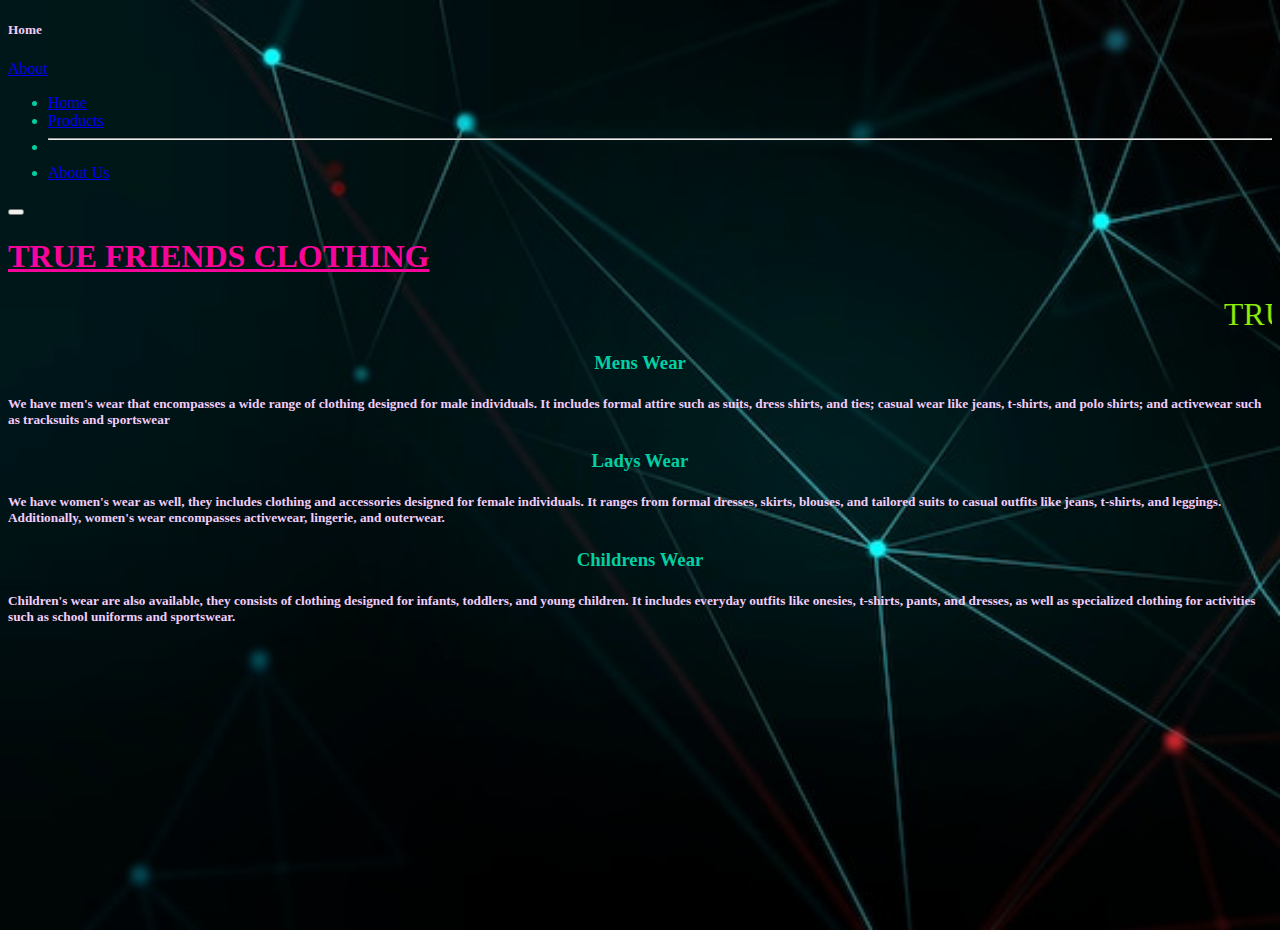
<file: index.html>
<!DOCTYPE html>
<html lang="en">
<head>
    <meta charset="UTF-8">
    <meta name="viewport" content="width=device-width, initial-scale=1.0">
    <title>Home Page</title>
    <link href="https://cdn.jsdelivr.net/npm/bootstrap@5.0.2/dist/css/bootstrap.min.css" rel="stylesheet" integrity="sha384-EVSTQN3/azprG1Anm3QDgpJLIm9Nao0Yz1ztcQTwFspd3yD65VohhpuuCOmLASjC" crossorigin="anonymous"> 
    <style>
    
        body {
          background-image:url("abstract-digita.jpg");

            height: 100vh;
            min-height: 400px;
            background-size: cover;
        }
        div{
          color:rgb(3, 207, 163);
        }
        marquee{
          font-size: xx-large; 
          color:#8cf306;
          display: inline-grid;
        }
        h4{
          color: rgb(228, 6, 191);
        }
        h5{
          color:#f2cdfa;
          text-size-adjust:xx-large ;
        }
        h3{
          text-align: center;
          size: xx-large;
        }
       
      </style>
</head>
<body> 
  <div class="collapse" id="navbarToggleExternalContent">
    <div class="bg-dark p-4">
      <h5 class="text-white h4">Home</h5>
      <li class="nav-item dropdown">
        <a class="nav-link dropdown-toggle" href="#" id="navbarScrollingDropdown" role="button" data-bs-toggle="dropdown" aria-expanded="false">
          About
        </a>
        <ul class="dropdown-menu" aria-labelledby="navbarScrollingDropdown">
          <li><a class="dropdown-item" href="#">Home</a></li>
          <li><a class="dropdown-item" href="Services.html">Products</a></li>
          <li><hr class="dropdown-divider"></li>
          <li><a class="dropdown-item" href="#">About Us</a></li>
        </ul>
      </li>
    </div>
  </div>
  <nav class="navbar navbar-dark bg-dark">
    <div class="container-fluid">
      <button class="navbar-toggler" type="button" data-bs-toggle="collapse" data-bs-target="#navbarToggleExternalContent" aria-controls="navbarToggleExternalContent" aria-expanded="false" aria-label="Toggle navigation">
        <span class="navbar-toggler-icon"></span>
      </button>
    </div>
  </nav>

    <div class="container-fluid p-5 background-image  text-white text-center">
  
      <h1 style="color: rgb(247, 5, 154);"><u>TRUE FRIENDS CLOTHING</u></h1> 
      <marquee >TRUE FRIENDS CLOTHING: Buy And Order Any Dress You Want</marquee>
    </div>
      
    <div class="container mt-5 text-white">
      <div class="row">
        <div class="col-sm-4">
          <h3>Mens Wear</h3>
          <h5> We have men's wear that encompasses a wide range of clothing designed for male individuals.
             It includes formal attire such as suits, dress shirts, and ties; casual wear like jeans,
             t-shirts, and polo shirts; and activewear such as tracksuits and sportswear</h5>
        </div>

        <div class="col-sm-4">
          <h3>Ladys Wear</h3>
          <h5>
            We have women's wear as well, they includes clothing and accessories designed for female individuals.
             It ranges from formal dresses, skirts, blouses, and tailored suits to casual outfits like jeans, t-shirts, and leggings. 
            Additionally, women's wear encompasses activewear, lingerie, and outerwear.
          </h5>
        </div>
        <div class="col-sm-4">
          <h3>Childrens Wear</h3>        
          <h5>
            Children's wear are also available, they consists of clothing designed for infants, toddlers, and young children. 
            It includes everyday outfits like onesies, t-shirts, pants, and dresses,
             as well as specialized clothing for activities such as school uniforms and sportswear. 
          </h5>
        </div>
      </div>
    </div>
    
    
    
    <script src="https://cdn.jsdelivr.net/npm/bootstrap@5.0.2/dist/js/bootstrap.bundle.min.js" integrity="sha384-MrcW6ZMFYlzcLA8Nl+NtUVF0sA7MsXsP1UyJoMp4YLEuNSfAP+JcXn/tWtIaxVXM" crossorigin="anonymous"></script>
</body>
</html>
</file>
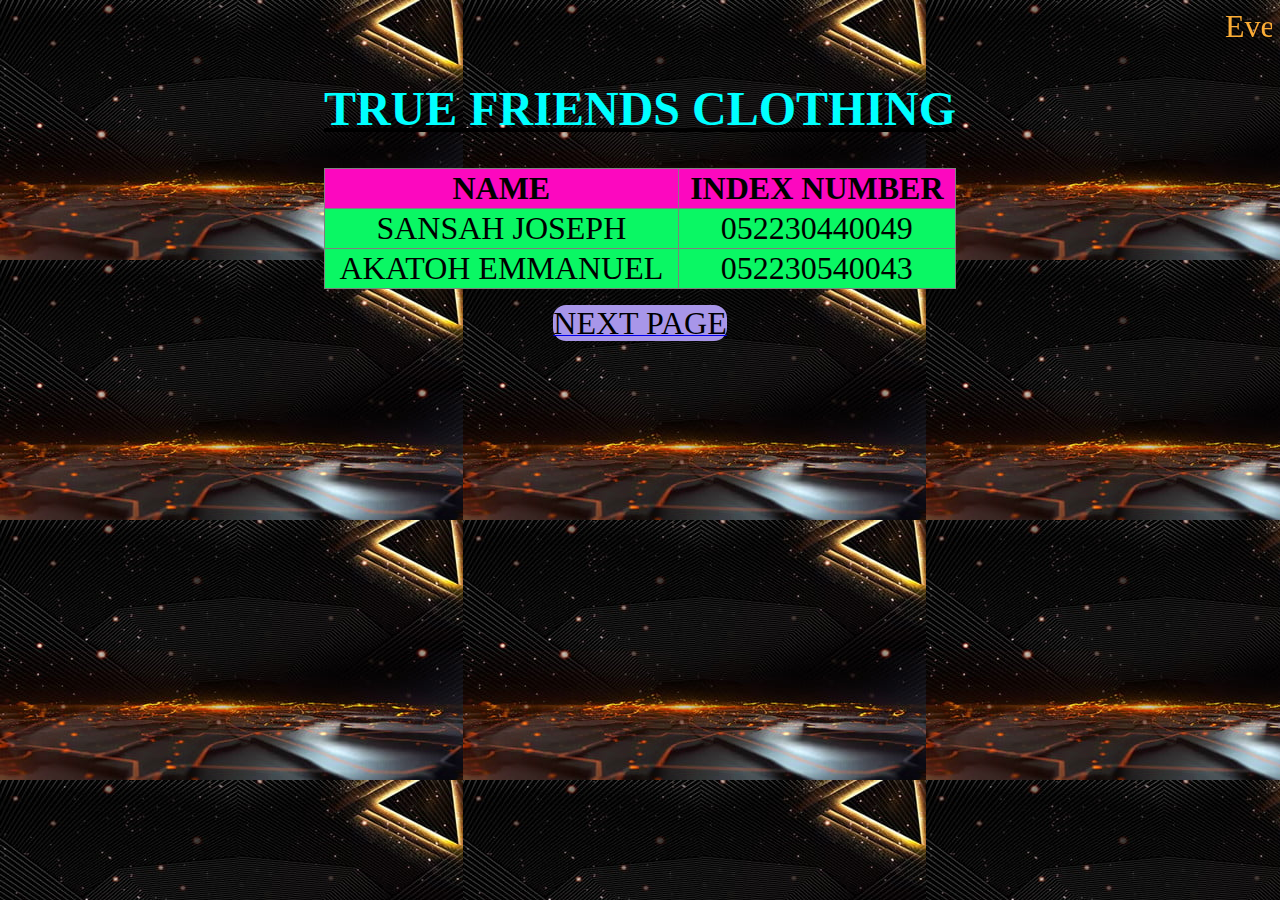
<file: Group.html>
<!DOCTYPE html>
<html lang="en">
<head>
    <meta charset="UTF-8">
    <meta name="viewport" content="width=device-width, initial-scale=1.0">
    <title>TRUE FRIENDS</title>
    <link href="https://cdn.jsdelivr.net/npm/bootstrap@5.0.2/dist/css/bootstrap.min.css" rel="stylesheet" integrity="sha384-EVSTQN3/azprG1Anm3QDgpJLIm9Nao0Yz1ztcQTwFspd3yD65VohhpuuCOmLASjC" crossorigin="anonymous"> 
</head>
<style>
    td{
        background-color: rgb(10, 247, 100);
    }
    body{
        background-image: url("pngtree-atmospheric-fashion.jpg");
    }
    h1{
        color: aqua;
    }
    marquee{
        color: hsl(36, 97%, 60%);
    }
</style>
<body>
    <table>
        <marquee direction ="left" style="font-size: xx-large;">
            Everything Is OnGod</marquee>
       <INs><h1 align="center" style="font-size: xxx-large;">TRUE FRIENDS CLOTHING</h1></INs>
        <table border="1" align="center" style="width: 50%;font-size: xx-large; height: fit-content;
        text-align: center; border-collapse: collapse;">
           
            <tr style="background-color: rgb(252, 8, 191);">
                <th>NAME</th>
                <th>INDEX NUMBER</th>
            </tr>
            <tr>
                <td>SANSAH JOSEPH</td>
                <td>052230440049</td>
            </tr>
            <tr>
                <td>AKATOH EMMANUEL</td>
                <td>052230540043</td>
            </tr>      
    </table>
    <p>
        <a href="index.html">
            <p style="text-align: center;">
            <buttons style=" border-radius: 13px; font-size:  50px; background-color:  rgb(168, 150, 233); color: 
            black; font-size: xx-large;">NEXT PAGE</button>
            </p>   
        </a>
    </p>
    <script src="https://cdn.jsdelivr.net/npm/bootstrap@5.0.2/dist/js/bootstrap.bundle.min.js" integrity="sha384-MrcW6ZMFYlzcLA8Nl+NtUVF0sA7MsXsP1UyJoMp4YLEuNSfAP+JcXn/tWtIaxVXM" crossorigin="anonymous"></script>
</body>
</html>
</file>
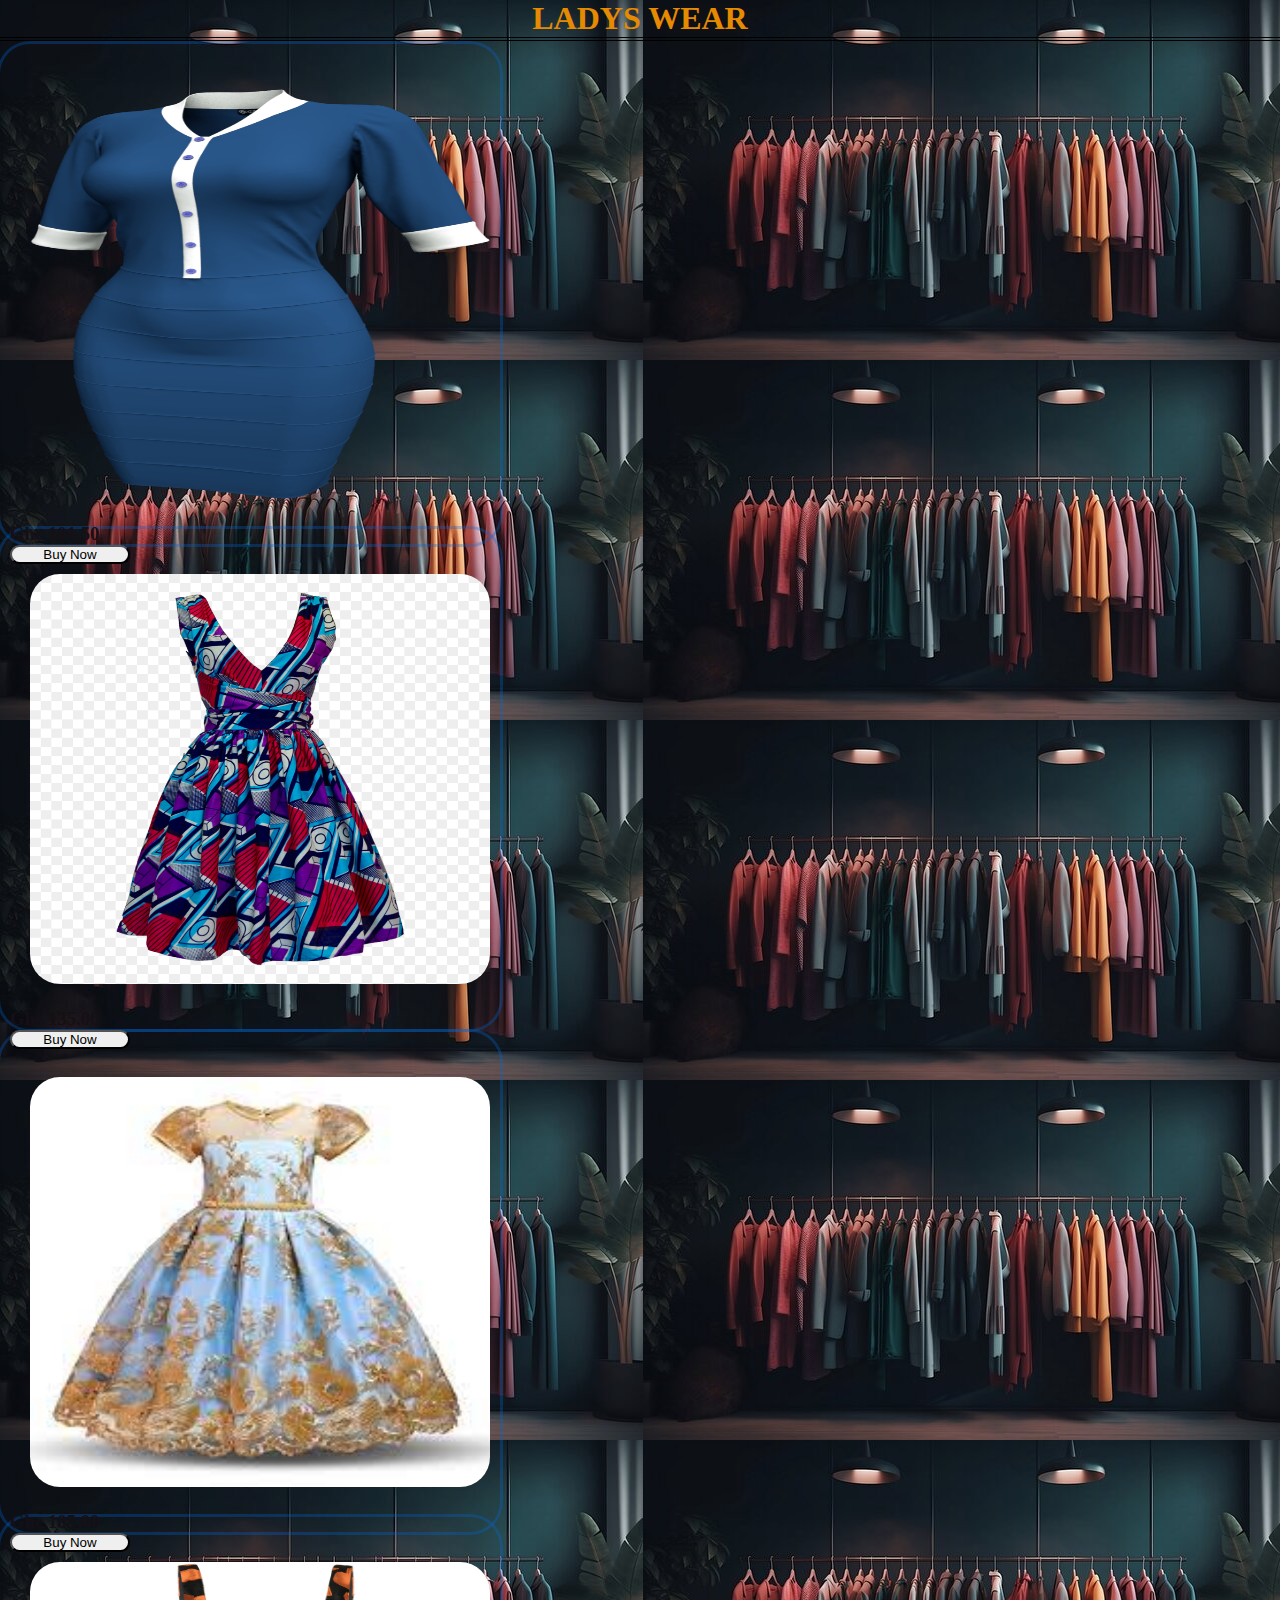
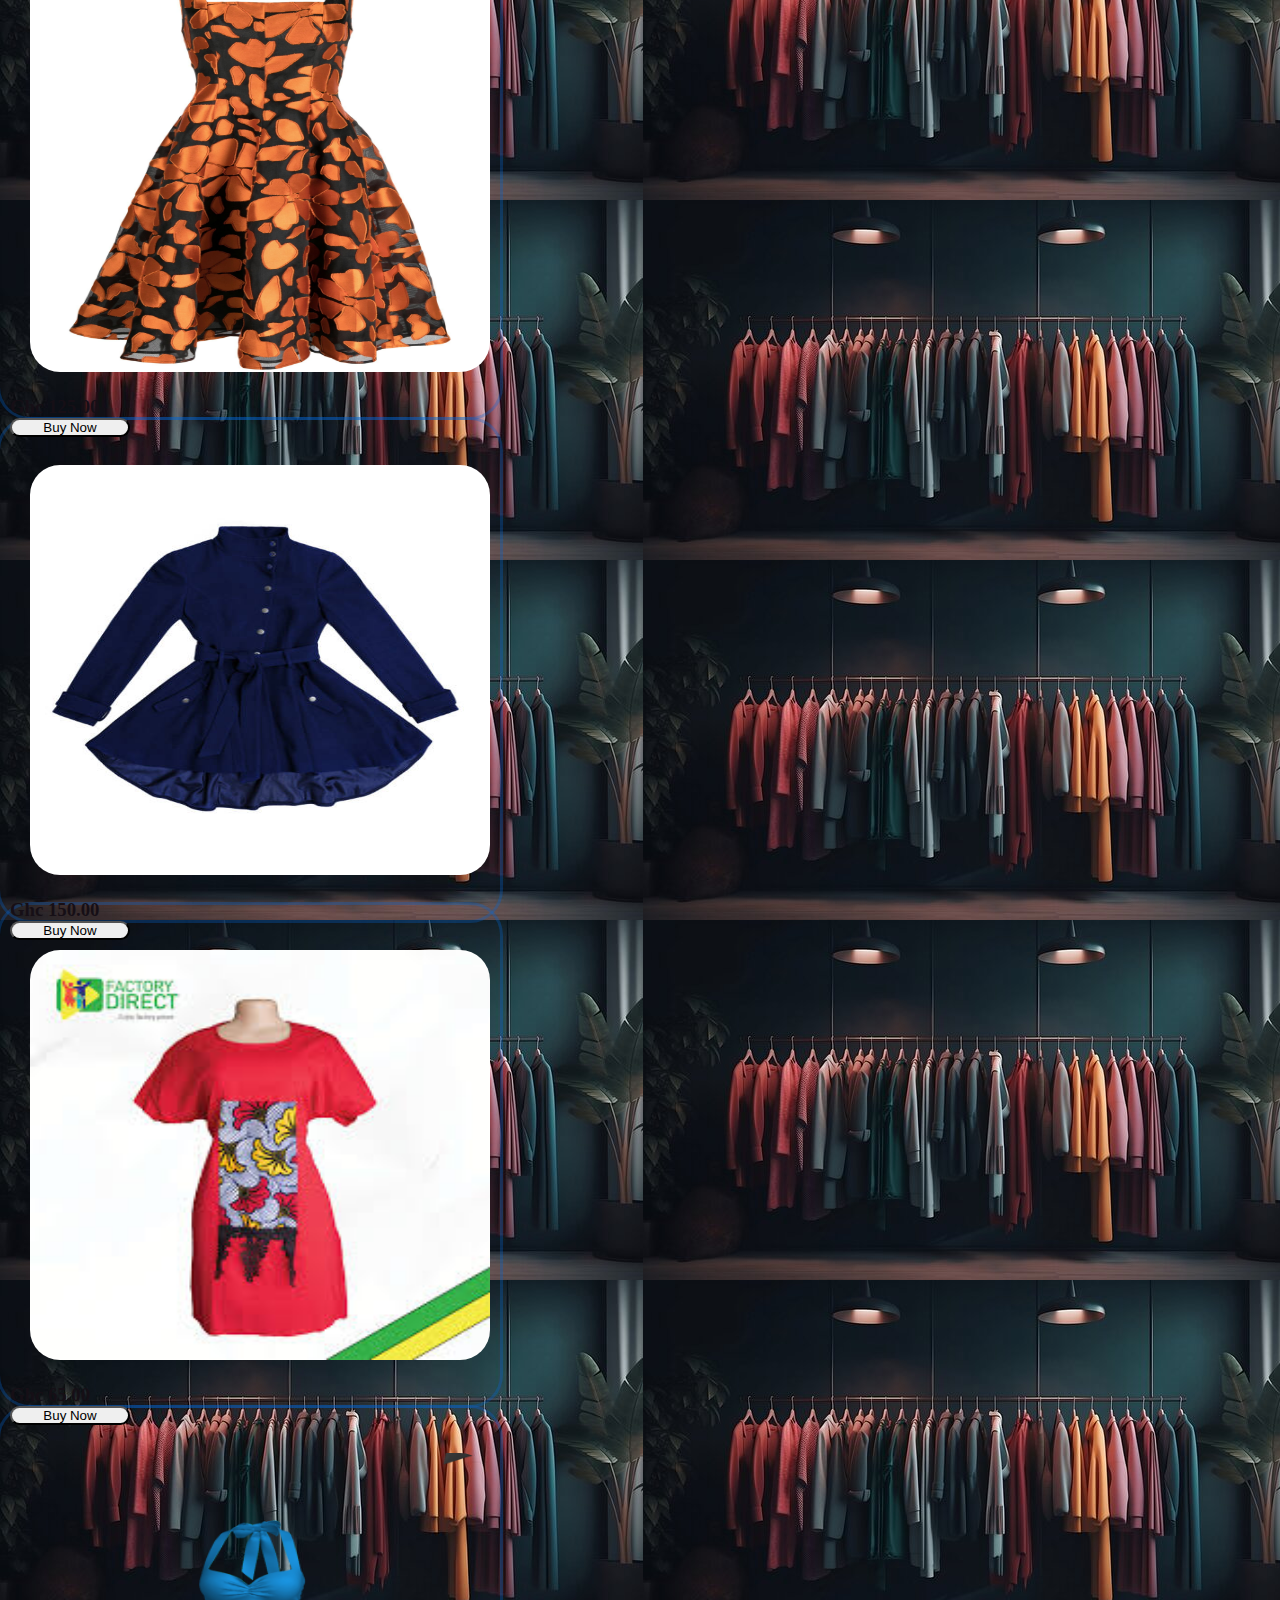
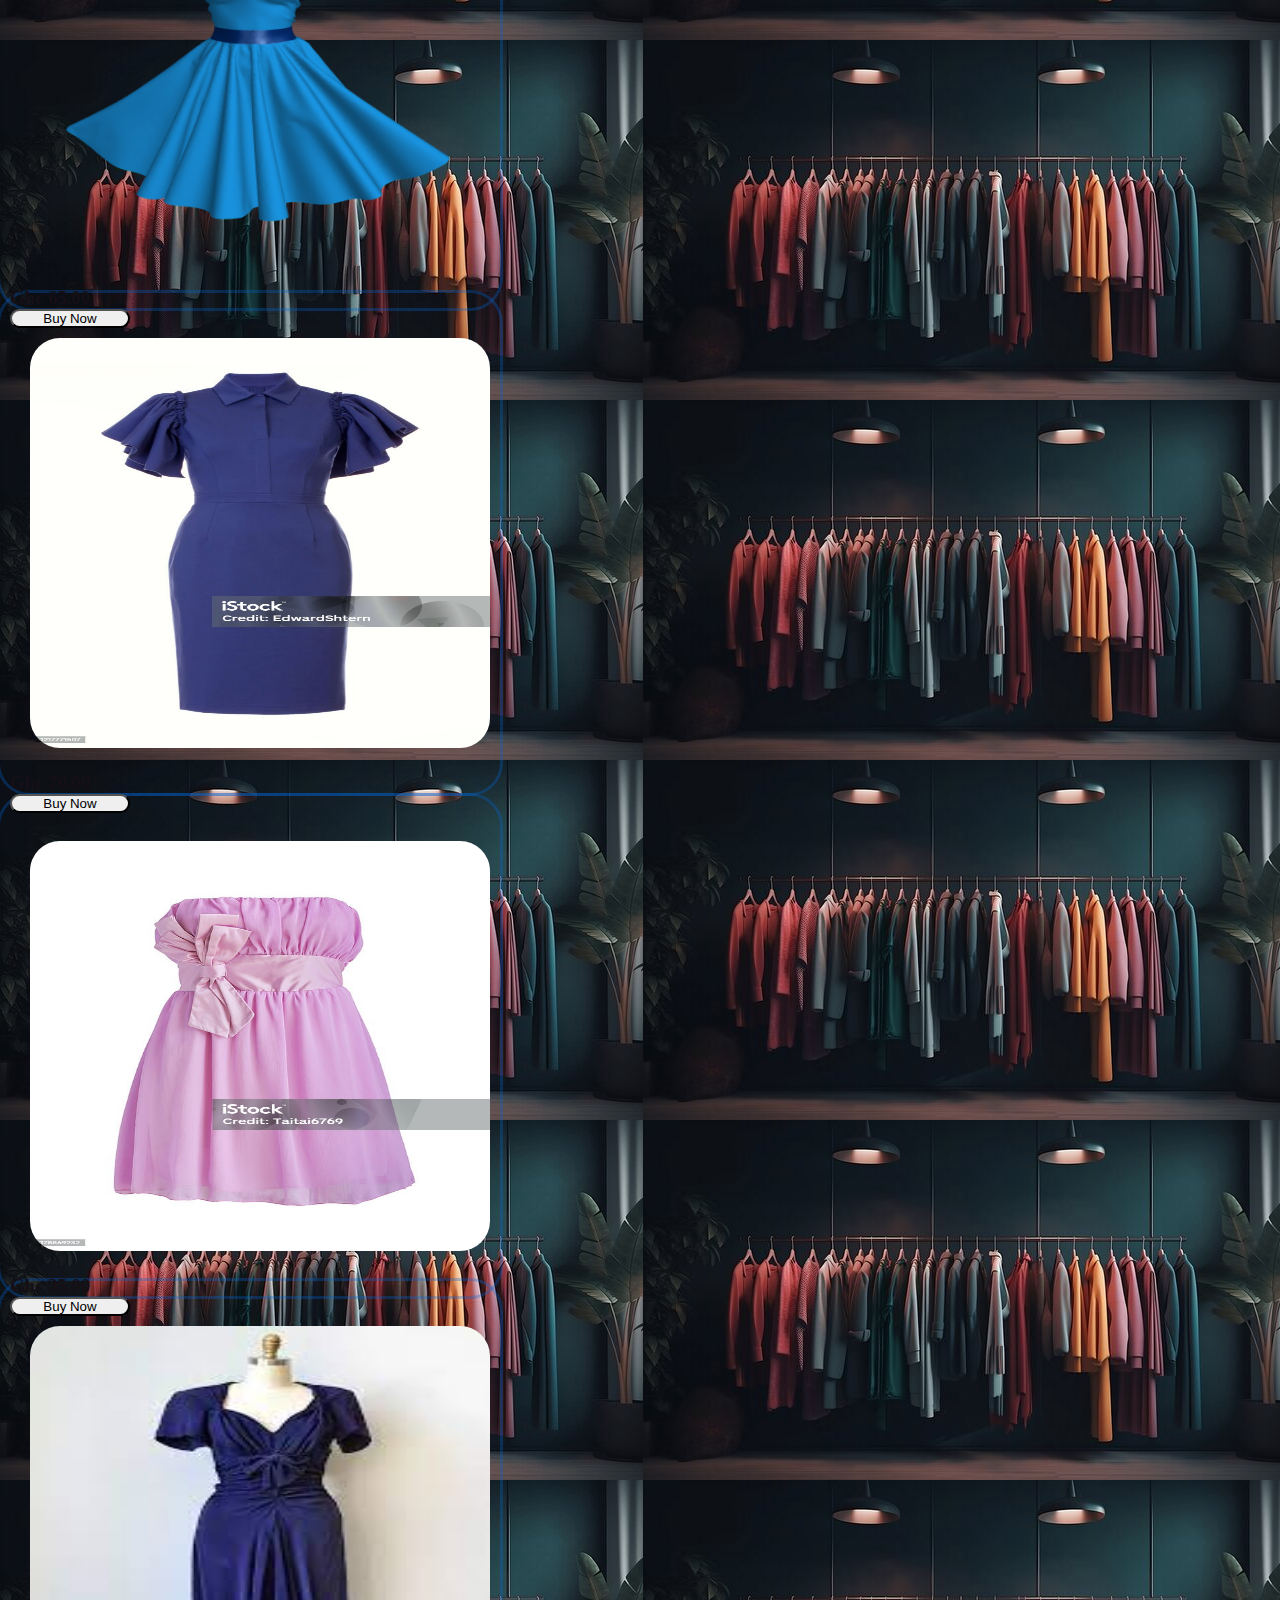
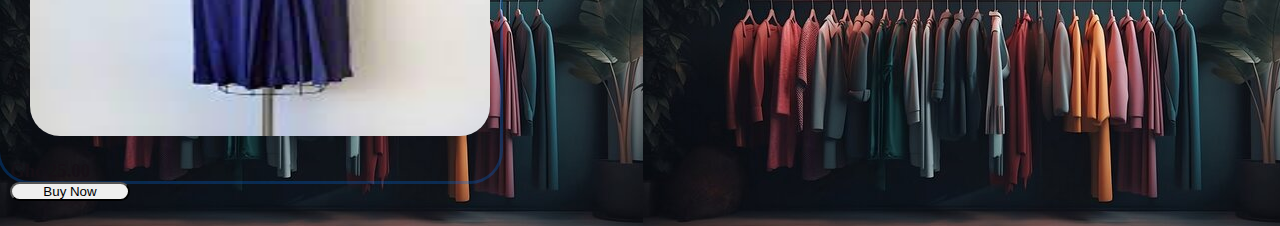
<file: ladys.html>
<!DOCTYPE html>
<html lang="en">
<head>
    <meta charset="UTF-8">
    <meta name="viewport" content="width=device-width, initial-scale=1.0">
    <title>Our Services</title>
    <link href="https://cdn.jsdelivr.net/npm/bootstrap@5.0.2/dist/css/bootstrap.min.css" rel="stylesheet" integrity="sha384-EVSTQN3/azprG1Anm3QDgpJLIm9Nao0Yz1ztcQTwFspd3yD65VohhpuuCOmLASjC" crossorigin="anonymous"> 
    <style>
        body{
            background-image:url("Fashion.jpg");
            color: rgb(22, 15, 22);
        }
    </style>
    <link rel="stylesheet" href="style2.css">
</head>
<body>
    <h1 style="text-align: center;size: xx-large; color: rgb(230, 138, 2);"> LADYS WEAR</h1>
    <br>
    <div class="container">
        <div class="row">
        <div class="col-sm-6 mb-3 mb-sm-0">
          <div class="card">
            <div class="card-body">
                <img src="Garment-Transparent.png" class="card-img-top">
              <h5 class="card-title"></h5>
              <div class="d-flex justify-content-around">
                <h3 class="card-title">Ghc 101.50</h3>
              <button class="btn btn-primary" >Buy Now</button>
            </div>
            </div>
          </div>
        </div>
        <div class="col-sm-6">
          <div class="card">
            <div class="card-body">
                <img src="kitenge-african-women-african.png" class="card-img-top">
              <div class="d-flex justify-content-around">
                <h3 class="card-title">Ghc 135.00</h3>
                <button class="btn btn-primary text-left" >Buy Now</button>
              </div>
            </div>
          </div>
        </div>
      </div>
    </div>
    <br>
   <div class="container">
        <div class="row">
          <div class="col-sm-6 mb-3 mb-sm-0">
           <div class="card">
            <div class="card-body">
                <img src="images (5).jpeg" class="card-img-top">
              <h5 class="card-title"></h5>
              <div class="d-flex justify-content-around">
                <h3 class="card-title">Ghc 105.00</h3>
              <button class="btn btn-primary" >Buy Now</button>
            </div>
            </div>
          </div>
        </div>
        <div class="col-sm-6">
          <div class="card">
            <div class="card-body">
                <img src="L_51750980_2048.jpg" class="card-img-top">
              <div class="d-flex justify-content-around">
                <h3 class="card-title">Ghc 125.00</h3>
                <button class="btn btn-primary text-left" >Buy Now</button>
              </div>

            </div>
          </div>
        </div>
      </div>
     </div>

    <br>
    <div class="container">
     <div class="row">
        <div class="col-sm-6 mb-3 mb-sm-0">
          <div class="card">
            <div class="card-body">
                <img src="istockphoto6-853263896-612x612.jpg" class="card-img-top">
              <h5 class="card-title"></h5>
              <div class="d-flex justify-content-around">
                <h3 class="card-title">Ghc 150.00</h3>
              <button class="btn btn-primary" >Buy Now</button>
            </div>
            </div>
          </div>
        </div>
        <div class="col-sm-6">
          <div class="card">
            <div class="card-body">
                <img src="images (6).jpeg" class="card-img-top">
              <div class="d-flex justify-content-around">
                <h3 class="card-title">Ghc 65.00</h3>
                <button class="btn btn-primary text-left" >Buy Now</button>
              </div>

            </div>
          </div>
        </div>
      </div>
    </div>

    <br>
    <div class="container">
      <div class="row">
        <div class="col-sm-6 mb-3 mb-sm-0">
         <div class="card">
          <div class="card-body">
              <img src="KaU7ZT-blue-women-dress-clothes-hd-image.png" class="card-img-top">
            <h5 class="card-title"></h5>
            <div class="d-flex justify-content-around">
              <h3 class="card-title">Ghc 65.00</h3>
            <button class="btn btn-primary" >Buy Now</button>
          </div>
          </div>
        </div>
      </div>
      <div class="col-sm-6">
        <div class="card">
          <div class="card-body">
              <img src="istockphoto8-1217771507-1024x1024.jpg" class="card-img-top">
            <div class="d-flex justify-content-around">
              <h3 class="card-title">Ghc 70.00</h3>
              <button class="btn btn-primary text-left" >Buy Now</button>
            </div>

          </div>
        </div>
      </div>
    </div>
   </div>

   <br>
   <div class="container">
    <div class="row">
      <div class="col-sm-6 mb-3 mb-sm-0">
       <div class="card">
        <div class="card-body">
            <img src="istockphoto8-178869232-1024x1024.jpg" class="card-img-top">
          <h5 class="card-title"></h5>
          <div class="d-flex justify-content-around">
            <h3 class="card-title">Ghc 35.00</h3>
          <button class="btn btn-primary" >Buy Now</button>
        </div>
        </div>
      </div>
    </div>
    <div class="col-sm-6">
      <div class="card">
        <div class="card-body">
            <img src="images (4).jpeg "class="card-img-top">
          <div class="d-flex justify-content-around">
            <h3 class="card-title">Ghc 25.00</h3>
            <button class="btn btn-primary text-left" >Buy Now</button>
          </div>

        </div>
      </div>
    </div>
  </div>
 </div>



    <script src="https://cdn.jsdelivr.net/npm/bootstrap@5.0.2/dist/js/bootstrap.bundle.min.js" integrity="sha384-MrcW6ZMFYlzcLA8Nl+NtUVF0sA7MsXsP1UyJoMp4YLEuNSfAP+JcXn/tWtIaxVXM" crossorigin="anonymous"></script>
</body>
</html>
</file>
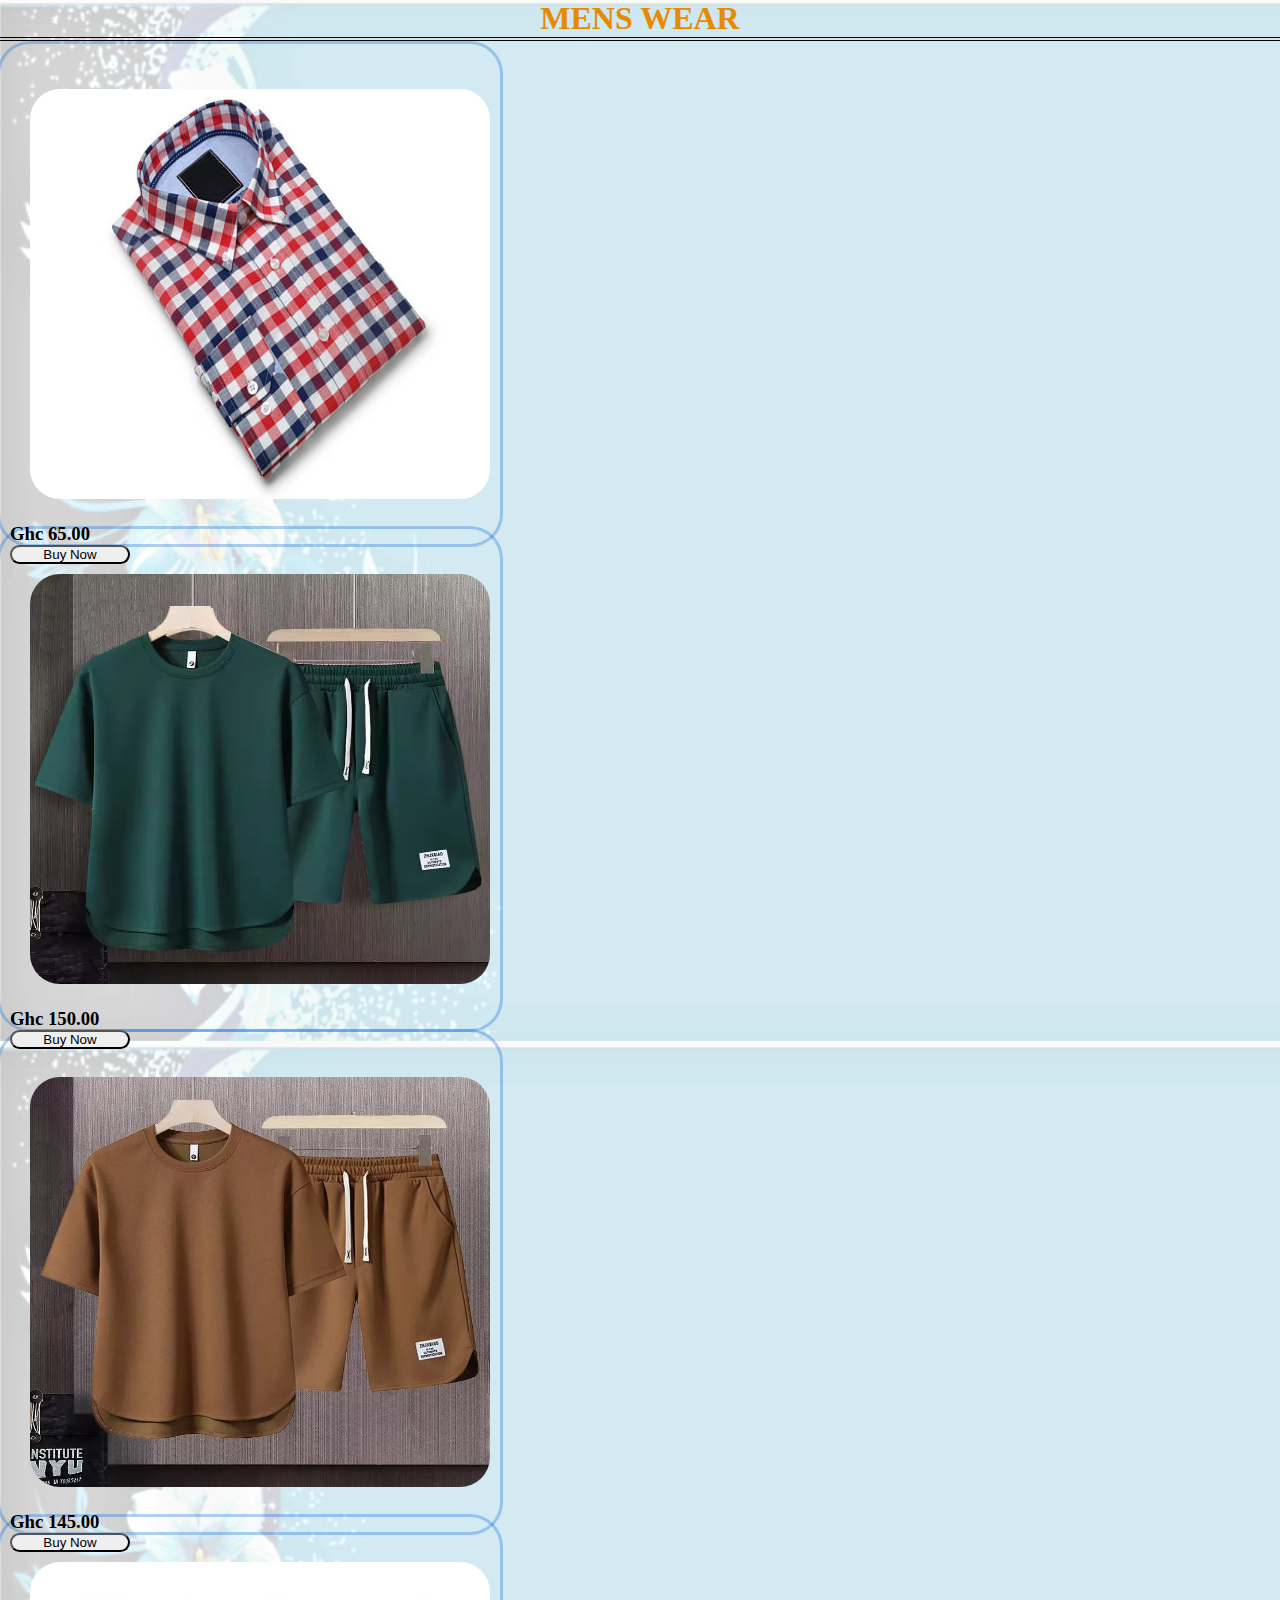
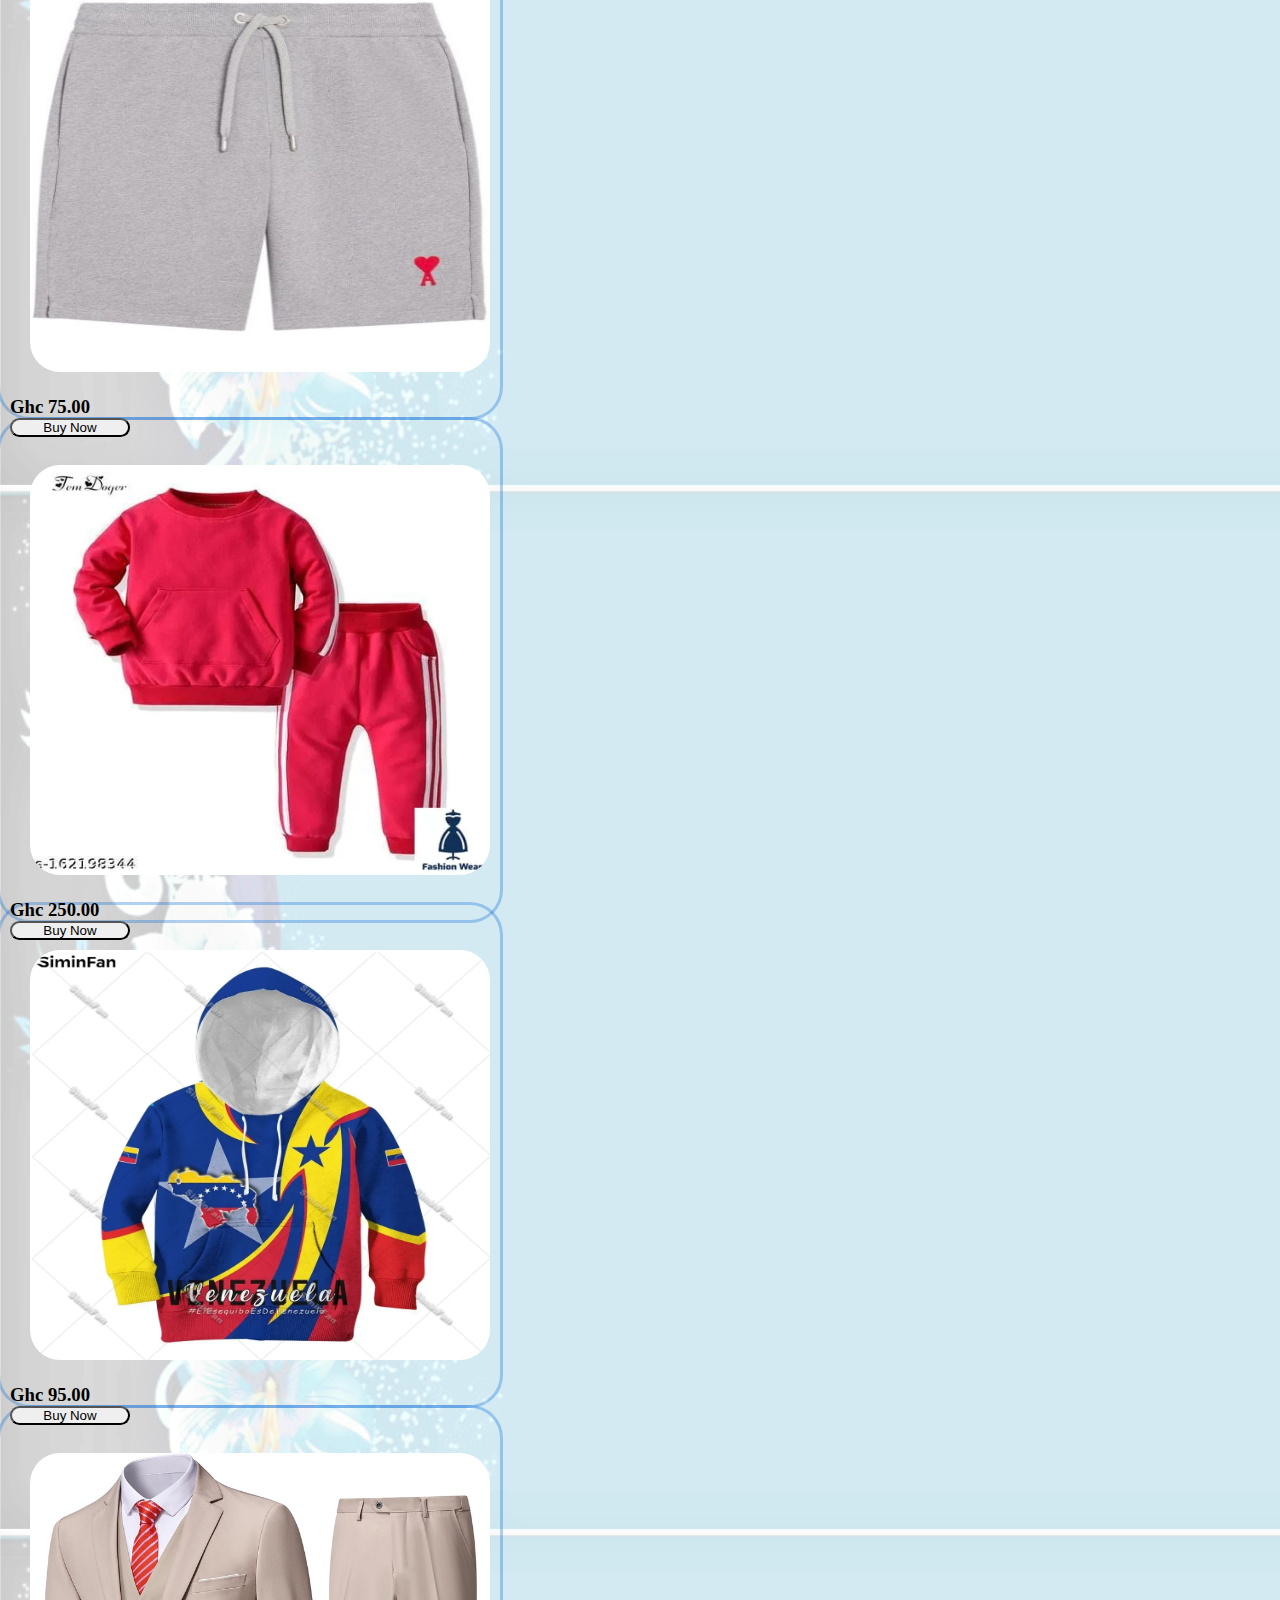
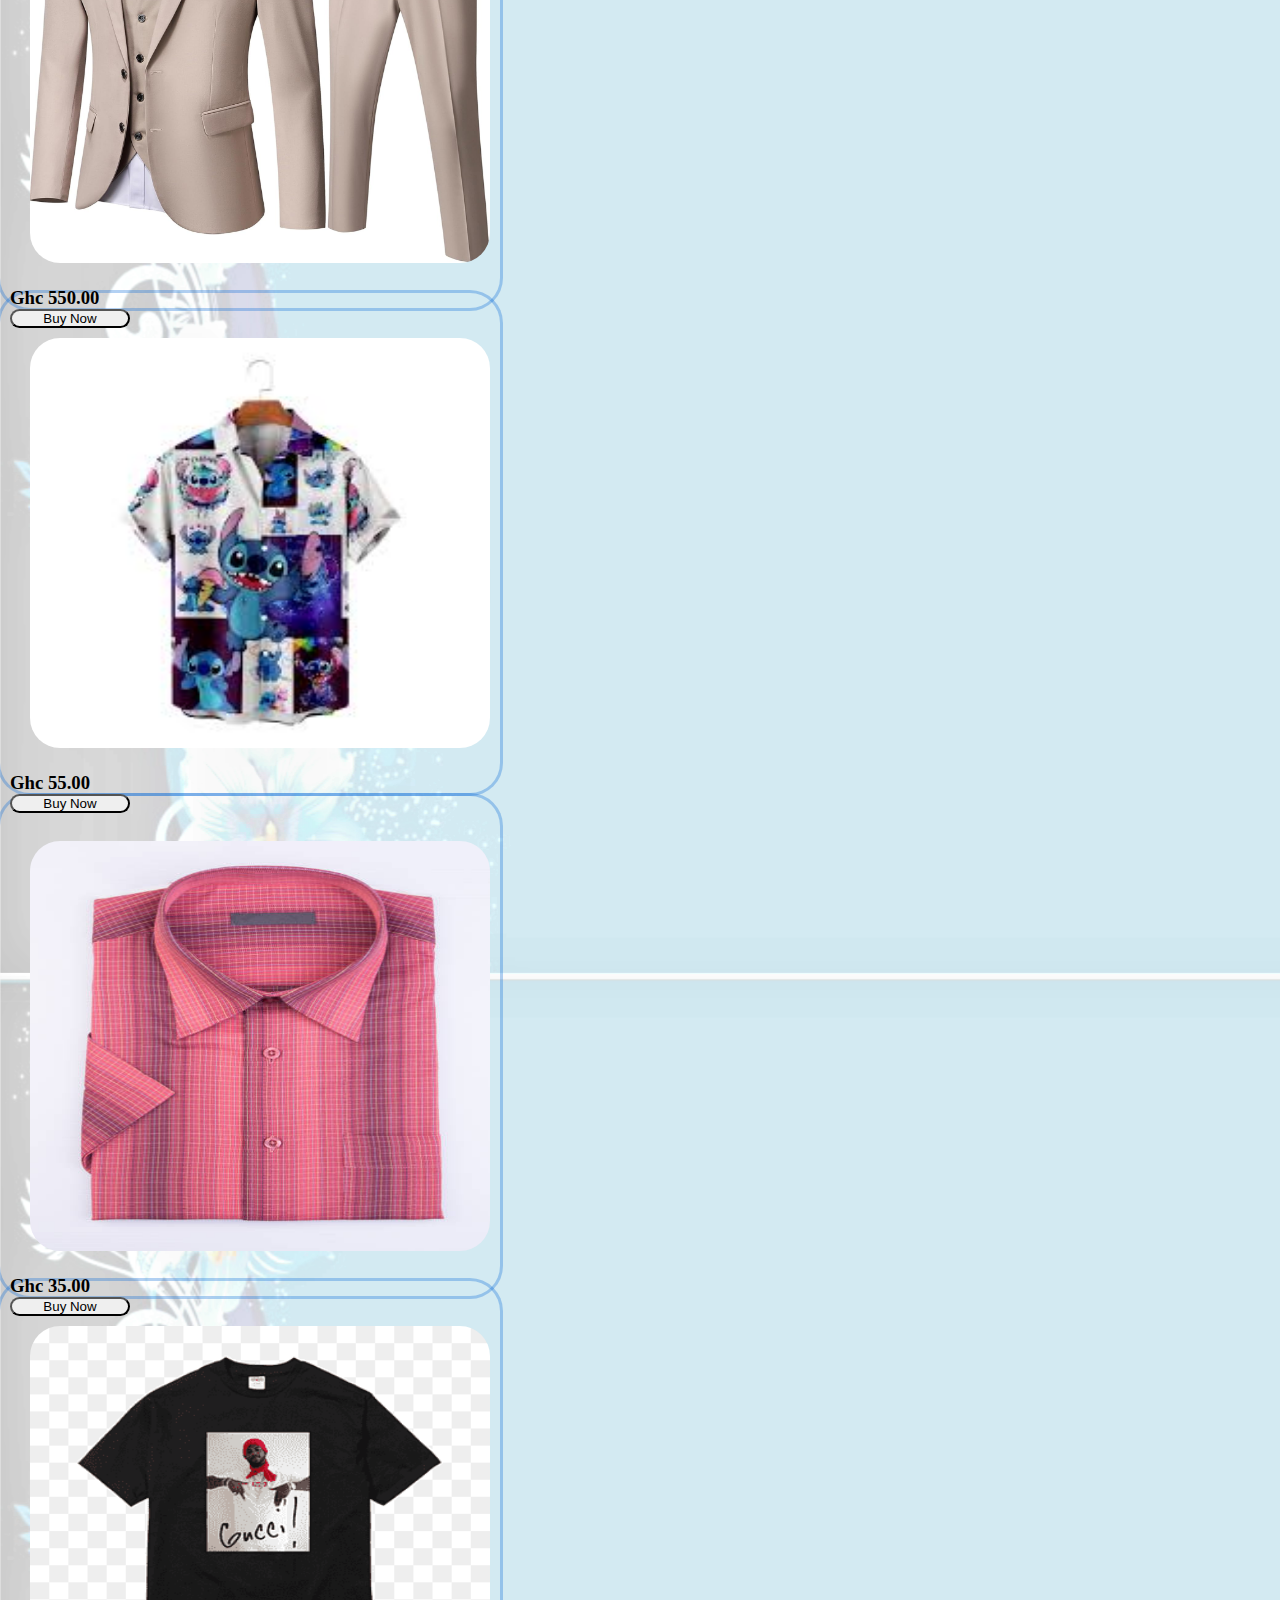
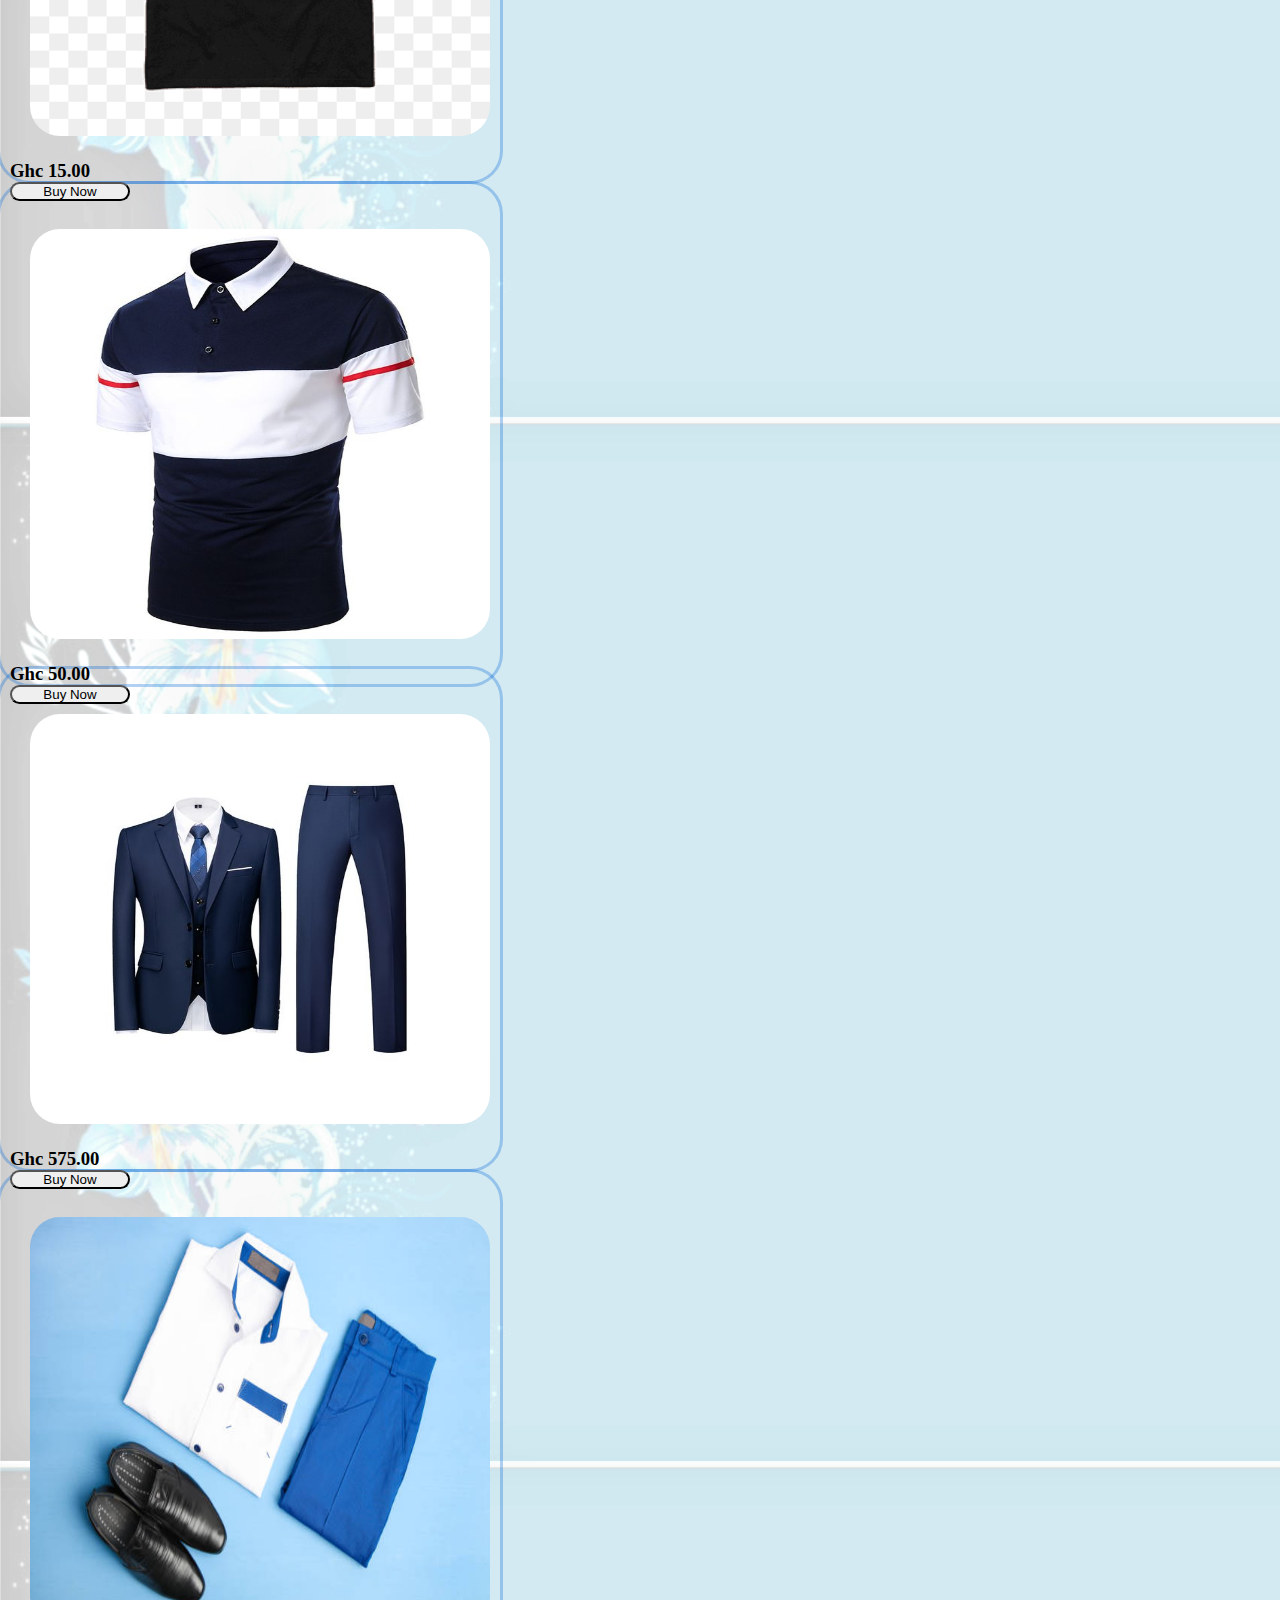
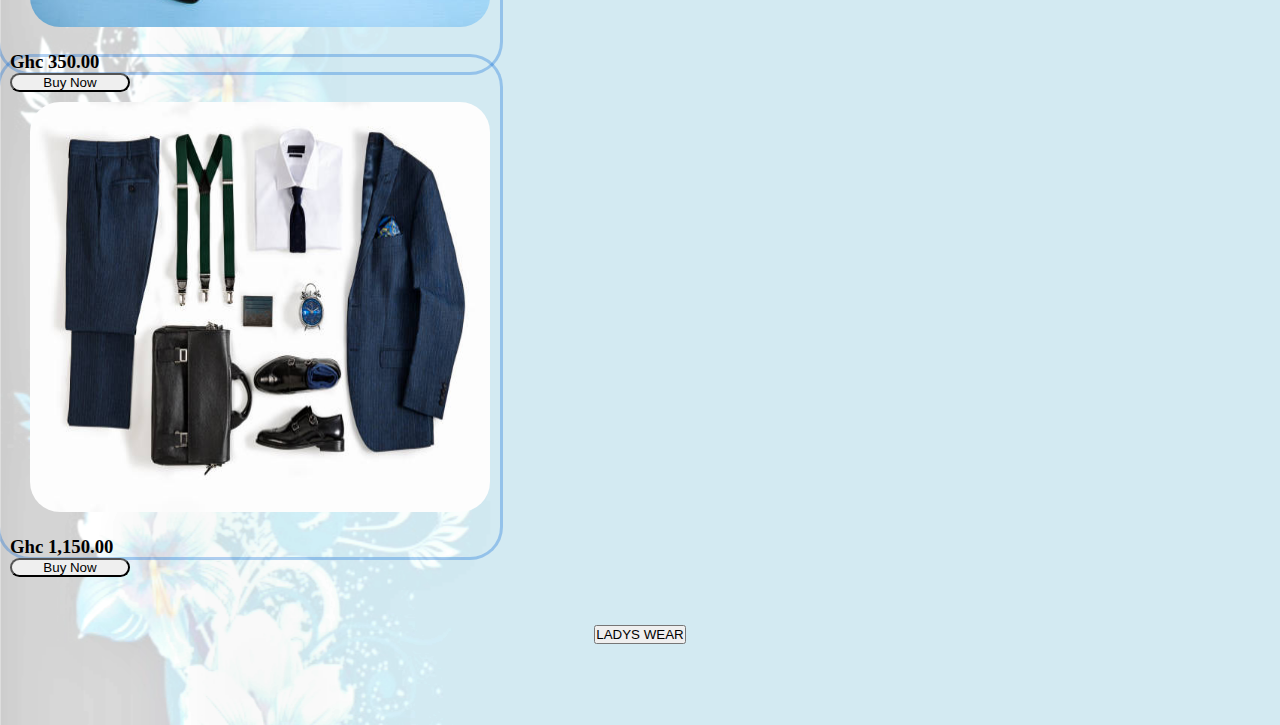
<file: Services.html>
<!DOCTYPE html>
<html lang="en">
<head>
    <meta charset="UTF-8">
    <meta name="viewport" content="width=device-width, initial-scale=1.0">
    <title>Our Services</title>
    <link href="https://cdn.jsdelivr.net/npm/bootstrap@5.0.2/dist/css/bootstrap.min.css" rel="stylesheet" integrity="sha384-EVSTQN3/azprG1Anm3QDgpJLIm9Nao0Yz1ztcQTwFspd3yD65VohhpuuCOmLASjC" crossorigin="anonymous">  
    <style>
        body{
            background-image:url("20240215_212017.png");
        }
        h1{
            color: rgb(22, 15, 22);
        }
    </style>
    <link rel="stylesheet" href="style2.css">
</head>
<body>
    <h1 style="text-align: center;size: xx-large; color: rgb(230, 138, 2);"> MENS WEAR</h1>
    <br>
    <div class="container">
        <div class="row">
        <div class="col-sm-6 mb-3 mb-sm-0">
          <div class="card">
            <div class="card-body">
                <img src="istockphoto2-161820815-612x612.jpg" class="card-img-top">
              <h5 class="card-title"></h5>
              <div class="d-flex justify-content-around">
                <h3 class="card-title">Ghc 65.00</h3>
              <button class="btn btn-primary" >Buy Now</button>
            </div>
            </div>
          </div>
        </div>
        <div class="col-sm-6">
          <div class="card">
            <div class="card-body">
                <img src="j-l960 (1).webp" class="card-img-top">
              <div class="d-flex justify-content-around">
                <h3 class="card-title">Ghc 150.00</h3>
                <button class="btn btn-primary text-left" >Buy Now</button>
              </div>
            </div>
          </div>
        </div>
      </div>
    </div>
    <br>
   <div class="container">
        <div class="row">
          <div class="col-sm-6 mb-3 mb-sm-0">
           <div class="card">
            <div class="card-body">
                <img src="s-l960.webp" class="card-img-top">
              <h5 class="card-title"></h5>
              <div class="d-flex justify-content-around">
                <h3 class="card-title">Ghc 145.00</h3>
              <button class="btn btn-primary" >Buy Now</button>
            </div>
            </div>
          </div>
        </div>
        <div class="col-sm-6">
          <div class="card">
            <div class="card-body">
                <img src="Short_43864621_480.jpg" class="card-img-top">
              <div class="d-flex justify-content-around">
                <h3 class="card-title">Ghc 75.00</h3>
                <button class="btn btn-primary text-left" >Buy Now</button>
              </div>

            </div>
          </div>
        </div>
      </div>
     </div>

    <br>
    <div class="container">
     <div class="row">
        <div class="col-sm-6 mb-3 mb-sm-0">
          <div class="card">
            <div class="card-body">
                <img src="WhatsApp-Image-2022-12-20-at-10.12.22-jpeg.webp" class="card-img-top">
              <h5 class="card-title"></h5>
              <div class="d-flex justify-content-around">
                <h3 class="card-title">Ghc 250.00</h3>
              <button class="btn btn-primary" >Buy Now</button>
            </div>
            </div>
          </div>
        </div>
        <div class="col-sm-6">
          <div class="card">
            <div class="card-body">
                <img src="Printed-Kids-Hoodie-Zip.webp" class="card-img-top">
              <div class="d-flex justify-content-around">
                <h3 class="card-title">Ghc 95.00</h3>
                <button class="btn btn-primary text-left" >Buy Now</button>
              </div>

            </div>
          </div>
        </div>
      </div>
    </div>

    <br>
    <div class="container">
        <div class="row">
          <div class="col-sm-6 mb-3 mb-sm-0">
           <div class="card">
            <div class="card-body">
                <img src="FImZWtWkL._AC_SL1500_.jpg" class="card-img-top">
              <h5 class="card-title"></h5>
              <div class="d-flex justify-content-around">
                <h3 class="card-title">Ghc 550.00</h3>
              <button class="btn btn-primary" >Buy Now</button>
            </div>
            </div>
          </div>
        </div>
        <div class="col-sm-6">
          <div class="card">
            <div class="card-body">
                <img src="images (2).jpeg" class="card-img-top">
              <div class="d-flex justify-content-around">
                <h3 class="card-title">Ghc 55.00</h3>
                <button class="btn btn-primary text-left" >Buy Now</button>
              </div>

            </div>
          </div>
        </div>
      </div>
     </div>

    <br>
    <div class="container">
     <div class="row">
        <div class="col-sm-6 mb-3 mb-sm-0">
          <div class="card">
            <div class="card-body">
                <img src="istockphoto-958009852-612x612.jpg" class="card-img-top">
              <h5 class="card-title"></h5>
              <div class="d-flex justify-content-around">
                <h3 class="card-title">Ghc 35.00</h3>
              <button class="btn btn-primary" >Buy Now</button>
            </div>
            </div>
          </div>
        </div>
        <div class="col-sm-6">
          <div class="card">
            <div class="card-body">
                <img src="transparent.png" class="card-img-top">
              <div class="d-flex justify-content-around">
                <h3 class="card-title">Ghc 15.00</h3>
                <button class="btn btn-primary text-left" >Buy Now</button>
              </div>

            </div>
          </div>
        </div>
      </div>
    </div>

    <br>
    <div class="container">
     <div class="row">
        <div class="col-sm-6 mb-3 mb-sm-0">
          <div class="card">
            <div class="card-body">
                <img src="Lacost.jpg" class="card-img-top">
              <h5 class="card-title"></h5>
              <div class="d-flex justify-content-around">
                <h3 class="card-title">Ghc 50.00</h3>
              <button class="btn btn-primary" >Buy Now</button>
            </div>
            </div>
          </div>
        </div>
        <div class="col-sm-6">
          <div class="card">
            <div class="card-body">
                <img src="Suit 1.jpg" class="card-img-top">
              <div class="d-flex justify-content-around">
                <h3 class="card-title">Ghc 575.00</h3>
                <button class="btn btn-primary text-left" >Buy Now</button>
              </div>

            </div>
          </div>
        </div>
      </div>
    </div>

    <br>
    <div class="container">
     <div class="row">
        <div class="col-sm-6 mb-3 mb-sm-0">
          <div class="card">
            <div class="card-body">
                <img src="istockphoto3-1002728868-612x612.jpg" class="card-img-top">
              <h5 class="card-title"></h5>
              <div class="d-flex justify-content-around">
                <h3 class="card-title">Ghc 350.00</h3>
              <button class="btn btn-primary" >Buy Now</button>
            </div>
            </div>
          </div>
        </div>
        <div class="col-sm-6">
          <div class="card">
            <div class="card-body">
                <img src="istockphoto4-882851808-612x612.jpg" class="card-img-top">
              <div class="d-flex justify-content-around">
                <h3 class="card-title">Ghc 1,150.00</h3>
                <button class="btn btn-primary text-left" >Buy Now</button>
              </div>

            </div>
          </div>
        </div>
      </div>
    </div>

    
    <br>
    <p>
        <a href="ladys.html">
            <p style="text-align: center;">
            <button type="button" class="btn btn-success text-center">LADYS WEAR</button>
            </p>   
        </a>
    </p>
    <script src="https://cdn.jsdelivr.net/npm/bootstrap@5.0.2/dist/js/bootstrap.bundle.min.js" integrity="sha384-MrcW6ZMFYlzcLA8Nl+NtUVF0sA7MsXsP1UyJoMp4YLEuNSfAP+JcXn/tWtIaxVXM" crossorigin="anonymous"></script><script src="https://cdn.jsdelivr.net/npm/bootstrap@5.0.2/dist/js/bootstrap.bundle.min.js" integrity="sha384-MrcW6ZMFYlzcLA8Nl+NtUVF0sA7MsXsP1UyJoMp4YLEuNSfAP+JcXn/tWtIaxVXM" crossorigin="anonymous"></script>
</body>
</html>
</file>
<file: style2.css>
*{
    padding: 0;
    margin: 0;
    box-sizing: border-box;
}
.card-img-top{
    border-radius: 50px;
    padding: 20px;
    width: 500px;
    height: 450px;
}
.card{
    border-radius: 30px;
    width: 500px;
    height: 500px; 
    box-shadow: rgba(3, 102, 214, 0.3) 0px 0px 0px 3px;
}
.card-body{
    padding: 25px;
    margin: -15px;
}
.btn-primary{
    border-radius: 50px;
    width: 120px;
    
}
.btn-primary:hover{
    background-color: black;
}
h5{
    color: rgb(42, 241, 24);
}
.button{
    text-align: right;
}
marquee{
    color: rgb(212, 7, 134);
}
h1{
    border-bottom: 4px double black;
}
p{
    border-radius: 70px;
    height: 50px;
}
</file>
